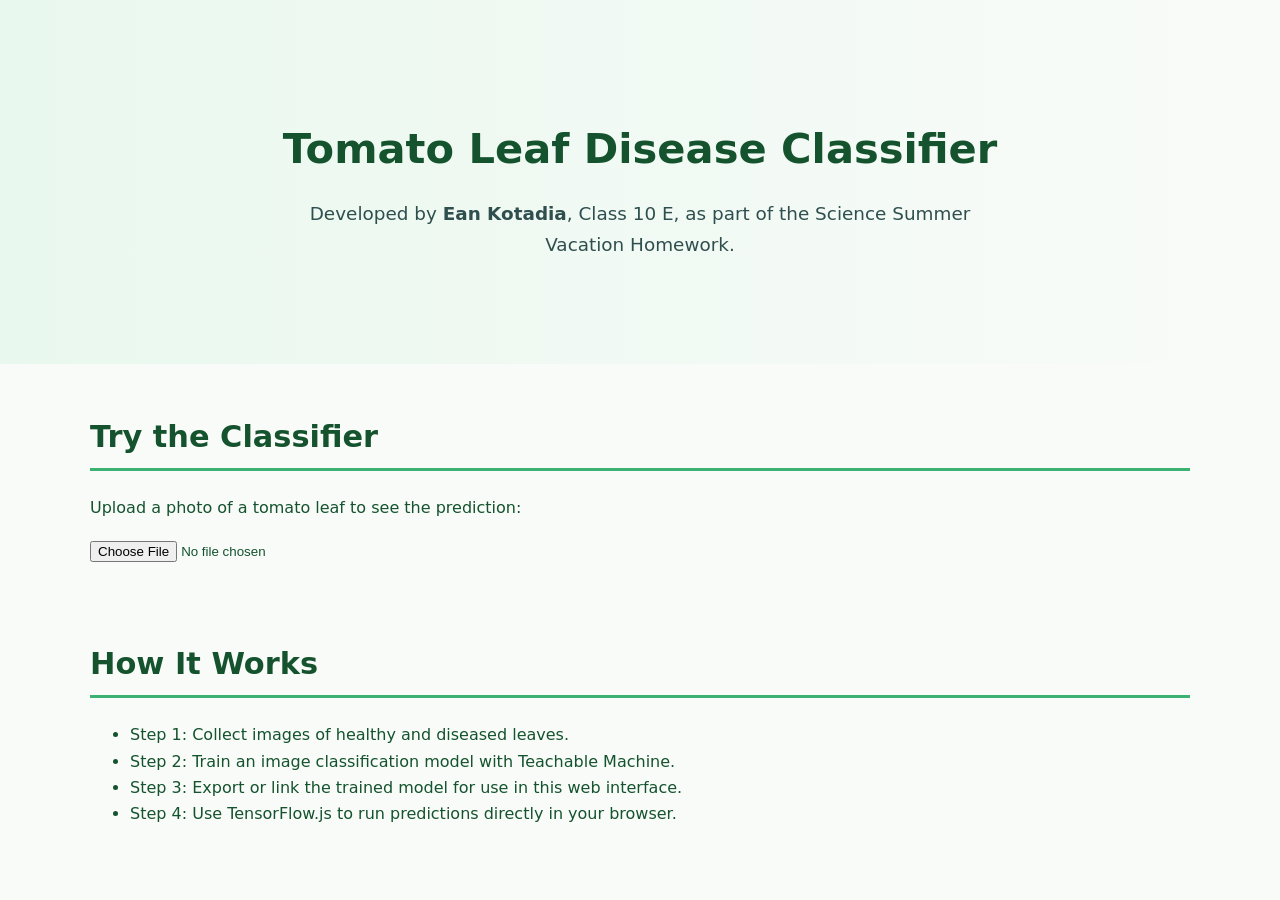
<file: templates/main.html>
<!DOCTYPE html>
<html lang="en">

<head>
    <meta charset="UTF-8">
    <title>Tomato Leaf Disease Classifier</title>
    <meta name="description" content="AI-powered tomato plant disease recognition project by Ean Kotadia, Class 10 E.">
    <meta property="og:title" content="Tomato Leaf Disease Classifier">
    <meta property="og:description"
        content="A science project demonstrating computer vision for early detection of tomato plant diseases.">
    <meta property="og:type" content="website">
    <link rel="stylesheet" href="/static/styles.css">
</head>

<body>
    <main id="main-content" aria-label="Main content">
        <section class="hero">
            <div class="container hero-content">
                <h1>Tomato Leaf Disease Classifier</h1>
                <p>
                    Developed by <strong>Ean Kotadia</strong>, Class 10 E, as part of the Science Summer Vacation
                    Homework.
                </p>
            </div>
        </section>

        <section class="section demo">
            <div class="container">
                <h2>Try the Classifier</h2>
                <p>Upload a photo of a tomato leaf to see the prediction:</p>
                <input type="file" id="imageUpload" accept="image/*">
                <br><br>
                <img id="preview" alt="Uploaded Image Preview"
                    style="display:none; max-width:300px; border-radius:8px;">
                <p id="predictionResult"></p>
            </div>
        </section>

        <section class="section project-details">
            <div class="container">
                <h2>How It Works</h2>
                <ul>
                    <li>Step 1: Collect images of healthy and diseased leaves.</li>
                    <li>Step 2: Train an image classification model with Teachable Machine.</li>
                    <li>Step 3: Export or link the trained model for use in this web interface.</li>
                    <li>Step 4: Use TensorFlow.js to run predictions directly in your browser.</li>
                </ul>
            </div>
        </section>
    </main>
</body>

</html>
</file>
<file: static/styles.css>
/* Base styles */
body {
    margin: 0;
    font-family: "Inter", system-ui, -apple-system, BlinkMacSystemFont, "Segoe UI", Roboto, sans-serif;
    color: #14532D;
    /* Dark green text */
    background: #F9FBF9;
    /* Very light greenish background */
    line-height: 1.65;
    font-size: 16px;
}

/* Navbar */
.navbar {
    background: #14532D;
    /* Dark green navbar */
    color: #fff;
    position: sticky;
    top: 0;
    z-index: 1000;
    box-shadow: 0 2px 6px rgba(0, 0, 0, 0.2);
}

.navbar .container {
    display: flex;
    justify-content: space-between;
    align-items: center;
    max-width: 1200px;
    margin: 0 auto;
    padding: 1rem;
}

.logo {
    font-size: 1.6rem;
    font-weight: 700;
    color: #fff;
    text-decoration: none;
}

.nav-links {
    display: flex;
    gap: 1.5rem;
    list-style: none;
    margin: 0;
    padding: 0;
}

.nav-links a {
    color: #fff;
    text-decoration: none;
    padding: 0.5rem 1rem;
    border-radius: 6px;
    font-weight: 500;
    transition: background 0.3s, transform 0.2s;
}

.nav-links a:hover {
    background: rgba(255, 255, 255, 0.15);
    transform: translateY(-2px);
}

/* Hero */
.hero {
    padding: 5rem 1rem;
    background: linear-gradient(90deg, #E9F8EE, #F9FBF9);
    text-align: center;
}

.hero-content h1 {
    font-size: 2.6rem;
    margin-bottom: 1rem;
    color: #14532D;
    /* Dark green heading */
}

.hero-content p {
    max-width: 720px;
    margin: 0 auto 1.5rem;
    font-size: 1.15rem;
    color: #2F4F4F;
    /* Dark slate gray for contrast */
}

.primary-button {
    display: inline-block;
    background: #3BB273;
    /* Medium green button */
    color: #fff;
    text-decoration: none;
    padding: 0.85rem 1.75rem;
    border-radius: 6px;
    font-weight: 600;
    font-size: 1rem;
    transition: background 0.3s, transform 0.2s;
}

.primary-button:hover {
    background: #14532D;
    /* Darker green on hover */
    transform: translateY(-3px);
}

/* Sections */
.section {
    max-width: 1100px;
    margin: 3rem auto;
    padding: 0 1rem;
}

.section h2 {
    font-size: 1.9rem;
    border-bottom: 3px solid #3BB273;
    /* Green underline */
    padding-bottom: 0.4rem;
    margin-bottom: 1.5rem;
    color: #14532D;
}

/* Features grid */
.features-grid {
    display: grid;
    grid-template-columns: repeat(auto-fit, minmax(280px, 1fr));
    gap: 2rem;
}

.feature {
    background: #fff;
    border: 1px solid #ddd;
    padding: 1.75rem;
    border-radius: 8px;
    box-shadow: 0 2px 6px rgba(0, 0, 0, 0.08);
    transition: box-shadow 0.3s, transform 0.2s;
}

.feature:hover {
    box-shadow: 0 4px 15px rgba(0, 0, 0, 0.12);
    transform: translateY(-4px);
}

.feature h3 {
    margin-top: 0;
    font-size: 1.3rem;
    color: #14532D;
}

/* Testimonials */
.testimonials-grid {
    display: grid;
    grid-template-columns: repeat(auto-fit, minmax(300px, 1fr));
    gap: 1.5rem;
}

.testimonial {
    background: #fff;
    border-left: 4px solid #3BB273;
    /* Green accent line */
    padding: 1.5rem;
    border-radius: 6px;
    box-shadow: 0 2px 5px rgba(0, 0, 0, 0.05);
}

.testimonial footer {
    margin-top: 1rem;
    font-size: 0.9rem;
    color: #555;
}

/* Footer */
.footer {
    background: #14532D;
    color: #fff;
    padding: 2.5rem 1rem;
}

.footer-content {
    max-width: 1200px;
    margin: 0 auto;
    display: flex;
    flex-direction: column;
    align-items: center;
}

.footer-links {
    list-style: none;
    display: flex;
    gap: 1.5rem;
    margin: 0 0 1rem;
    padding: 0;
}

.footer-links a {
    color: #fff;
    text-decoration: none;
    font-weight: 500;
}

.footer-links a:hover {
    text-decoration: underline;
}

.footer-copy {
    font-size: 0.9rem;
    text-align: center;
}

/* Responsive nav toggle */
#nav-toggle {
    background: none;
    border: none;
    color: #fff;
    font-size: 1.5rem;
    cursor: pointer;
    display: none;
}

@media (max-width: 768px) {
    .nav-links {
        flex-direction: column;
        background: #14532D;
        position: absolute;
        top: 100%;
        right: 0;
        width: 220px;
        padding: 1rem;
        display: none;
    }

    .nav-links.show {
        display: flex;
    }

    #nav-toggle {
        display: block;
    }
}

/* Footer profiles (if used) */
.footer-profiles {
    margin-top: 1.5rem;
}

.footer-profiles h3 {
    font-size: 1rem;
    margin-bottom: 0.75rem;
    color: #fff;
    font-weight: 600;
}

.footer-profiles ul {
    list-style: none;
    padding: 0;
    margin: 0;
    display: flex;
    flex-wrap: wrap;
    gap: 1rem;
}

.footer-profiles ul li {
    margin: 0;
}

.footer-profiles ul li a {
    position: relative;
    display: inline-block;
    color: #ffffff;
    text-decoration: none;
    font-size: 0.95rem;
    padding: 0.2rem 0;
    transition: color 0.2s ease;
}

.footer-profiles ul li a::after {
    content: "";
    position: absolute;
    left: 0;
    bottom: -2px;
    width: 100%;
    height: 2px;
    background-color: rgba(255, 255, 255, 0.6);
    transform: scaleX(0);
    transform-origin: left;
    transition: transform 0.3s ease;
}

.footer-profiles ul li a:hover {
    color: #e0e0e0;
}

.footer-profiles ul li a:hover::after {
    transform: scaleX(1);
}

.footer-profiles ul li a:focus {
    outline: 2px solid #ffffff;
    outline-offset: 2px;
}
</file>
